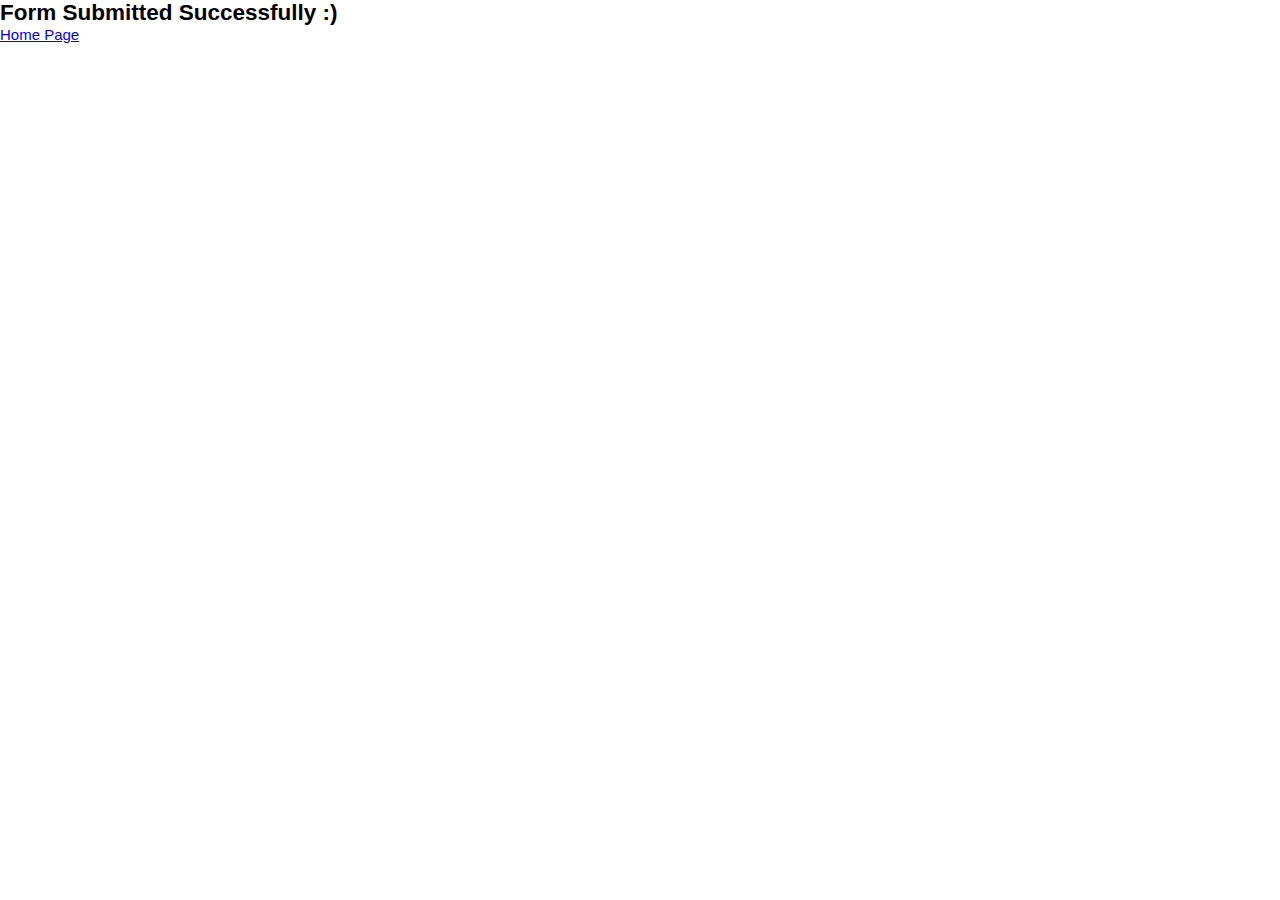
<file: submit.html>
<!DOCTYPE html>
<html lang="en">

<head>
    <meta charset="UTF-8">
    <meta http-equiv="X-UA-Compatible" content="IE=edge">
    <meta name="viewport" content="width=device-width, initial-scale=1.0">
    <title>submit</title>
    <link rel="stylesheet" href="https://cdnjs.cloudflare.com/ajax/libs/font-awesome/5.15.3/css/all.min.css"
        integrity="sha512-iBBXm8fW90+nuLcSKlbmrPcLa0OT92xO1BIsZ+ywDWZCvqsWgccV3gFoRBv0z+8dLJgyAHIhR35VZc2oM/gI1w=="
        crossorigin="anonymous" />
    <link rel="stylesheet" href="css/style.css">
</head>

<body>
    <div class="master-container">
        <h2>Form Submitted Successfully :)</h2>
        <a href="index.html"> Home Page</a>

    </div>
</body>

</html>
</file>
<file: css/style.css>
*{
    margin: 0;
    padding: 0;
    box-sizing: border-box;
    font-family: 'Montserrat', sans-serif;
}
html{
    font-size: 15px;
    scroll-behavior: smooth;
}
.loader-container{
    width: 100%;
    height: 100vh;
    background-color: black;
    position: fixed;
    z-index: 100;
    display: flex;
    align-items: center;
    justify-content: center;
}
.loader{
    width: 50px;
    height: 50px;
    border: 5px solid;
    color: cyan;
    border-radius: 50%;
    border-top-color: transparent;
    animation: loader 1.2s linear infinite;
}
@keyframes loader{
    25%{
        color: #2ecc71;
    }
    50%{
        color: #f1c40f;
    }
    75%{
        color: #e74c3c;
    }
    to{
        transform: rotate(360deg);
    }
}
.inner{
    width: 1200px;
    margin: 0 auto;
}
.flex{
    display: flex;
    flex-wrap: wrap;
    justify-content: space-between;
}
.blue-txt{
    color: #16c0f0;
}
header{
    width: 100%;
    min-height: 100vh;
    background-image: linear-gradient(rgb(14, 33, 51, 0.9), rgb(14, 33, 51, 0.9)), url("../images/bgr.jpg");
    background-size: cover;
    background-position: center;
    background-attachment: fixed;
    position: relative;
}
nav{
    width: 100%;
    height: 70px;
    background-color: rgb(19, 32, 45);
    position: fixed;
    z-index: 10;
}
nav h1, footer h1{
    font-size: 1.5rem;
    color: white;
    padding-top: 1.5rem;
}
.hamburger{
    width: 36px;
    height: 30px;
    cursor: pointer;
    padding-top: 1.5rem;
    display: none;
}
.hamburger .bar{
    height: 4px;
    width: 100%;
    margin-bottom: 0px;
    background-color: white;
    border-radius: 5px;
    transition: 0.3s ease;
}
.hamburger #bar1{
    transform: translateY(-7px);
}
.hamburger #bar3{
    transform: translateY(7px);
}
.nav-ul{
    width: 70%;
    display: flex;
    justify-content: flex-end; 
    padding-top: 1.2rem;
}

.nav-ul li{
    list-style: none;
    padding-left: 2.5rem;
    padding-top: 0.4rem;
}

.nav-ul li a{
    text-decoration: none;
    color: white;
    font-weight: 700;
    transition: color 0.3s linear;
    position: relative;
}
.nav-ul li a:before{
    content: "";
    position: absolute;
    left: 0;
    top: 100%;
    width: 0;
    height: 3px;
    background-color: #16c0f0;
    transition: all 0.3s linear;
}
.nav-ul li a:hover{
    color: #16c0f0;
}
.nav-ul li a:hover:before{
    width: 100%;
}
.header-txt{
    width: 100%;
    position: absolute;
    top: 55%;
    left: 50%;
    transform: translate(-50%, -50%);
    text-align: center;
    color: white;
}
.header-txt h2{
    font-size: 3.5rem;
    color: white;
    margin-bottom: 1.3rem;
}
.header-txt h3{
    font-size: 1.8rem;
    font-weight: 600;
    margin-bottom: 3rem;
}
.cv{
    width: 160px;
    display: inline-block;
    font-family: 'Montserrat', sans-serif;
    font-weight: 600;
    text-align: center;
    color: #16c0f0;
    text-decoration: none;
    border: 1px solid #16c0f0;
    border-radius: 30px;
    background-color: transparent;
    padding: 1rem 0;
    cursor: pointer;
    transition-property: color, background-color;
    transition-duration: 0.5s;
    transition-timing-function: ease;
}
.cv:hover{
    color: white;
    background-color: #16c0f0;
}
.full-body{
    width: 100%;
    background-color: rgb(19, 32, 45);
}

    /***************** About Starts *****************/

.about{
    padding: 6rem 0;
}
.a-heading{
    width: 15%;
    margin: 0 auto 5rem;
}
.p-heading{
    width: 20%;
    margin: 0 auto 5rem;
}
.c-heading{
    width: 18%;
    margin: 0 auto 2rem;
}
.a-heading h2, .p-heading h2, .c-heading h2{
    font-size: 2rem;
    color: white;
    margin-bottom: 0.5rem;
}
.a-heading hr{
    width: 110%;
    height: 1px;
    border: none;
    background: linear-gradient(90deg, rgba(28,184,238,0) -3%, rgba(28,184,238,1) 50%, rgba(28,184,238,0) 87%);
}
.img-txt{
    width: 100%;
    margin-top: 2rem;
}
.about-img{
    width: 33%;
    height: auto;
    margin: 0 auto;
    box-shadow: 0px 0px 31px -14px;
    background: linear-gradient(304deg, rgb(28,184,238,0.1) 50% ,rgb(19, 32, 45)50%);
    display: flex;
    justify-content: center;
    align-items: center;
}
.about-img img {
    width: 92%;
    border-radius: 5px;
    padding: 1rem 0;
}
.about-txt{
    width: 60%;
}
.about-txt h2{
    font-size: 1.8rem;
    font-weight: 600;
    color: white;
    margin-bottom: 1rem;
}
.about-txt h3{
    font-size: 1.7rem;
    font-weight: 500;
    color: white;
}
.about-txt h3 .blue-txt{
    color: #16c0f0;
}
.about-txt h4{
    font-size: 1.4rem;
    font-weight: 500;
    color: white;
    margin-top: 1.2rem;
    margin-bottom: 1rem;
}
.about-txt table{
    width: 100%;
    border: none;
    margin-bottom: 1rem;
}
.about-txt table tr td{
    padding: 0.5rem 0;
}
.about-txt table tr td p{
    font-size: 1rem;
    font-weight: 400;
    color: white;
    letter-spacing: 1px;
}
.about-txt table tr td p .blue-txt{
    font-size: 1.2rem;
    font-weight: 500;
    color: #16c0f0;
}
.about-txt table tr td p a{
    text-decoration: none;
    color: inherit;
}
.skills{
    width: 100%;
    margin-top: 2rem;
}
.skills h3{
    font-size: 1.5rem;
    color: white;
    margin-bottom: 0.5rem;
}
.skills hr{
    width: 40%;
    height: 1px;
    border: none;
    background: linear-gradient(90deg, rgba(28,184,238,0) -3%, rgba(28,184,238,1) 50%, rgba(28,184,238,0) 87%);
}
.techs{
    width: 100%;
}
.techs p{
    display: inline-block;
    font-size: 1.1rem;
    border: 1px solid #16c0f0;
    padding: 0.7rem 1.1rem;
    color: white;
    margin-right: 2rem;
    margin-top: 1.4rem;
}


/***************** portfolio Starts *****************/

.portfolio{
    padding: 6rem 0; 
}
.p-heading hr{
    width: 106%;
    height: 1px;
    border: none;
    background: linear-gradient(90deg, rgba(28,184,238,0) -3%, rgba(28,184,238,1) 50%, rgba(28,184,238,0) 87%);
}
.projects{
    width: 100%;
    margin: 2rem 0;
}
.p-mrgn{
    margin-top: 7rem;
}
.p-img{
    width: 48%;
}
.p-img img{
    width: 100%;
    display: block;
}
.p-txt{
    width: 47%;
}
.p-txt h2{
    font-size: 1.8rem;
    font-weight: 600;
    color: #16c0f0;
    text-transform: uppercase;
    margin-bottom: 1rem;
}
.prj-detail{
    margin-top: 2rem;
}
.prj-detail p{
    font-size: 1.3rem;
    font-weight: 400;
    color: white;
    padding-left: 1rem;
    padding-bottom: 0.7rem;
}
.p-txt a{
    display: inline-block;
    color: white;
    font-weight: 500;
    border: 2px solid #16c0f0;
    padding: 0.6rem 2rem;
    margin-top: 1.2rem;
    margin-left: 1rem;
    text-decoration: none;
    transition-property: color, background-color;
    transition-duration: 0.5s;
    transition-timing-function: ease;
}
.p-txt a:hover{
    color: white;
    background-color: #16c0f0;
}


/***************** Contact Starts *****************/

.contact{
    padding: 5rem 0 0;
}
.c-heading hr{
    width: 115%;
    height: 1px;
    border: none;
    background: linear-gradient(90deg, rgba(28,184,238,0) -3%, rgba(28,184,238,1) 50%, rgba(28,184,238,0) 87%);
}
.contact form{
    width: 80%;
    margin: 2.3rem auto 0;
    display: flex;
    flex-direction: column;
    align-content: space-between;
    padding: 2.7rem;
}
.contact form input, .contact form textarea{
    width: 100%;
    padding: 0.8rem 0 0.8rem 1rem;
    color: white;
    background: #1f2c3e;
    margin-bottom: 2rem;
    border: none;
    font-size: 1rem;
    border: none;
    outline: none;
}
.contact form input:active{
    border: none;
    outline: none;
}
.send{
    width: 160px;
    display: inline-block;
    font-family: 'Montserrat', sans-serif;
    font-weight: 600;
    color: #16c0f0;
    letter-spacing: 0.1rem;
    text-decoration: none;
    border: 1px solid #16c0f0;
    border-radius: 30px;
    background-color: transparent;
    padding: 1rem 0;
    cursor: pointer;
    transition-property: color, background-color;
    transition-duration: 0.5s;
    transition-timing-function: ease;
}
.send:hover{
    color: white;
    background-color: #16c0f0;
}


/***************** Footer Starts *****************/

footer{
    width: 100%;
    padding: 2rem 0;
    margin-top: 3rem;
    background-color: #05141f;
    color: white;
}
footer h1{
    font-size: 1.5rem;
    color: white;
    padding-top: 0;
}
.links a{
    text-decoration: none;
    color: white;
    text-shadow: none;
    font-size: 1rem;
    font-weight: 500;
    letter-spacing: 0.2rem;
    display: inline-block;
    padding: 0 1rem;
    transition: color 0.2s linear, text-shadow 0.2s linear;
}
.links a:hover{
    color: #16c0f0;
    text-shadow: 1px 1px 9px #16c0f0;
}



/************* ------- Media Query ---------- ***************/

@media(max-width: 1236px){
    .inner{
        max-width: 1150px;
    }
    .about-img::before{
        top: 21px;
        right: 27px;
        bottom: 24px;
        left: 27px;
    }
    .p-txt{
        width: 49%;
    }
    .c-heading {
        width: 19%;
    }
}

@media(max-width: 1170px){
    .inner{
        max-width: 1100px;
    }
    .a-heading {
        width: 16%;
    }
    .about-img::before{
        top: 27px;
        right: 26px;
        bottom: 29px;
        left: 25px;
    }
    .about-txt table tr td p .blue-txt {
        font-size: 1.1rem;
    }
    .p-heading {
        width: 21%;
    }
    .prj-detail p{
        font-size: 1.2rem;
    }
    /* .c-heading {
        width: 19%;
    } */
}

@media(max-width: 1126px){
    .inner{
        max-width: 1010px;
    }
    .a-heading{
        width: 20%;
        margin: 0 auto 1rem;
    }
    .img-txt {
        margin-top: 3rem;
        flex-direction: column;
    }
    .a-heading hr {
        width: 100%;
    }
    .p-heading hr {
        width: 117%;
    }
    .c-heading hr {
        width: 110%;
    }
    .about-img {
        width: 33%;
        margin: 0 auto;
    }
    .about-img img {
        width: 90%;
    }
    .about-txt {
        width: 87%;
        padding-top: 4rem;
        margin: 0 auto;
    }
    .about-txt table tr td p {
        font-size: 1.1rem;
    }
    .about-txt table tr td p .blue-txt {
        font-size: 1.3rem;
    }
    .portfolio {
        padding: 6rem 0 0;
    }
    .p-heading {
        width: 22%;
        margin: 0 auto 1rem;
    }
    .projects {
        margin: 3rem 0 7rem;
    }
    .p-img {
        width: 70%;
        margin: 0 auto;
    }
    .p-txt {
        width: 90%;
        padding-left: 10rem;
        padding-top: 3rem;
    }
    .p-txt a{
        margin-left: 0rem;
    }
    .p-txt h2 {
        font-size: 2rem;
    }
    .prj-detail p {
        font-size: 1.5rem;
        word-spacing: 0.1rem;
        letter-spacing: 0.1rem;
        padding-left: 0rem;
    }
    .flex-col{
        flex-direction: column-reverse;
    }
    .contact {
        padding: 2rem 0 0;
    }
    .c-heading {
        width: 22%;
        margin: 0 auto 1rem;
    }
    .contact form{
        margin: 0 auto;
    }
}
@media(max-width: 1045px){
    html{
        font-size: 14px;
    }
    .inner{
        max-width: 950px;
    }
    .hamburger{
        display: block;
        margin-right: 2rem;
        position: absolute;
        right: 0%;
        top: 10%;
    }
    .nav-ul{
        width: 40%;
        height: 92vh;
        text-align: center;
        flex-direction: column;
        justify-content: center;
        padding-top: 0;
        box-shadow: -27px 83px 86px 10px;
        position: absolute;
        top: 94%;
        left: -50%;
        background-color: rgb(19, 32, 45);
        transition: 0.3s ease;
    }
    .nav-ul li{
        padding: 3rem 0;
    }
    .nav-ul li a{
        font-size: 1.4rem;
    }
    .toggle-bar .icon #bar1{
        transform: translateY(8px) rotate(-45deg);
    }
    .toggle-bar .icon #bar3{
        transform: translateY(1px) rotate(45deg);
    }
    .toggle-bar .icon #bar2{
        opacity: 0;
    }
    .toggle-bar .change-ul{
        left: 0%;
    }
}
@media(max-width: 965px){
    .inner{
        max-width: 870px;
    }
    .hamburger{
        right: 2%;
    }
    .p-txt {
        padding-left: 9.3rem;
    }
    /* .a-heading {
        width: 20%;
        margin: 0 auto 1rem;
    } */
    .p-heading, .c-heading{
        width: 24%;
    }
}
@media(max-width: 897px){
    .inner{
        max-width: 800px;
    }
    .about-img{
        width: 38%;
    }
    .about-txt{
        width: 88%;
    }
    .p-heading, .c-heading{
        width: 26%;
    }
    .p-img{
        width: 80%;
    }
    .p-txt {
        padding-left: 6rem;
    }
    .contact form{
        width: 90%;
    }
}
@media(max-width: 822px){
    html{
        font-size: 13px;
    }
    .inner{
        max-width: 750px;
    }
    .about-txt {
        width: 91%;
    }
}
@media(max-width: 780px){
    .inner{
        max-width: 680px;
    }
    .nav-ul{
        width: 55%;
        left: -65%;
    }
    .nav-ul li a{
        font-size: 1.3rem;
    }
    .about-txt {
        width: 94%;
    }
    .a-heading {
        width: 22%;
    }
    .p-heading, .c-heading{
        width: 29%;
    }
    .p-txt {
        padding-left: 5.3rem;
    }
}
@media(max-width: 715px){
    .inner{
        max-width: 630px;
    }
    .header-txt h2 {
        font-size: 3.2rem;
    }
    .about-txt {
        width: 101%;
    }
    .a-heading {
        width: 24%;
    }
    .p-heading, .c-heading{
        width: 31%;
    }
    .p-txt {
        padding-left: 5rem;
        width: 94%;
    }
}
@media(max-width: 655px){
    .inner{
        max-width: 590px;
    }
    .send{
        width: 140px;
        font-size: 0.9rem;
    }
    .a-heading {
        width: 26%;
    }
    .p-heading, .c-heading{
        width: 33%;
    }
}
@media(max-width: 610px){
    .inner{
        max-width: 530px;
    }
    html {
        font-size: 12px;
    }
    nav h1{
        font-size: 1.8rem;
        padding-top: 2rem;
    }
    .hamburger{
        width: 33px;
        top: 18%;
    }
    .hamburger .bar{
        margin-bottom: -1px;
    }
    .toggle-bar .icon #bar3 {
        transform: translateY(3px) rotate(45deg);
    }
    .cv{
        width: 145px;
    }
    .about-txt h2 {
        font-size: 1.9rem;
    }
    .about-txt h3 {
        font-size: 1.8rem;
    }
    .about-txt h4 {
        font-size: 1.5rem;
    }
    .about-txt table tr td p {
        font-size: 1.3rem;
    }
    .about-txt table tr td p .blue-txt {
        font-size: 1.5rem;
    }
    .techs p {
        font-size: 1.3rem;
    }
    .p-heading{
        width: 35%;
    }
    .p-img {
        width: 92%;
    }
    .p-txt {
        padding-left: 2rem;
        width: 100%;
    }
    .contact form {
        width: 100%;
    }
}
@media(max-width: 550px){
    .inner{
        max-width: 490px;
    }
    .header-txt h2 {
        font-size: 2.8rem;
    }
    .header-txt h3 {
        font-size: 1.6rem;
    }
    .about-img {
        width: 60%;
    }
    .a-heading {
        width: 28%;
    }
    .p-heading{
        width: 37%;
    }
    .c-heading {
        width: 35%;
    }
}
@media(max-width: 515px){
    .inner{
        max-width: 440px;
    }
    .a-heading {
        width: 31%;
    }
    .p-heading{
        width: 41%;
    }
    .c-heading {
        width: 38%;
    }
}
@media(max-width: 465px){
    .inner{
        max-width: 400px;
    }
    nav h1 {
        font-size: 1.7rem;
    }
    .hamburger {
        width: 30px;
    }
    .hamburger .bar {
        margin-bottom: -2px;
    }
    .toggle-bar .icon #bar3 {
        transform: translateY(5px) rotate(45deg);
    }
    .nav-ul li a {
        font-size: 1.1rem;
    }
    .header-txt h2 {
        font-size: 2.5rem;
    }
    .header-txt h3 {
        font-size: 1.4rem;
    }
    .a-heading {
        width: 35%;
    }
    .p-heading{
        width: 45%;
    }
    .c-heading {
        width: 42%;
    }
    .p-txt h2 {
        font-size: 1.8rem;
    }
    .prj-detail p {
        font-size: 1.4rem;
        word-spacing: 0rem;
    }
    .send {
        width: 115px;
        font-size: 0.7rem;
    }
}
@media(max-width: 420px){
    html {
        font-size: 10px;
    }
    .inner{
        max-width: 390px;
    }
    .hamburger {
        right: 0%;
        top: 24%;
    }
    .hamburger .bar{
        height: 3px;
    }
    .toggle-bar .icon #bar3 {
        transform: translateY(7px) rotate(45deg);
    }
    nav h1 {
        padding-top: 2.5rem;
    }
    .a-heading {
        width: 30%;
    }
    .p-heading{
        width: 40%;
    }
    .c-heading {
        width: 40%;
    }
}
@media(max-width: 400px){
    .inner{
        max-width: 360px;
    }
    .a-heading {
        width: 32%;
    }
    .p-heading{
        width: 42%;
    }
}
@media(max-width: 370px){
    .inner{
        max-width: 340px;
    }
    .hamburger {
        width: 27px;
    }
    .a-heading {
        width: 34%;
    }
    .p-heading{
        width: 44%;
    }
    .c-heading {
        width: 42%;
    }
}
@media(max-width: 350px){
    .inner{
        max-width: 320px;
    }
    html {
        font-size: 9px;
    }
}
@media(max-width: 330px){
    .inner{
        max-width: 280px;
    }
    html {
        font-size: 8px;
    }
    nav h1 {
        padding-top: 3.5rem;
    }
}
</file>
